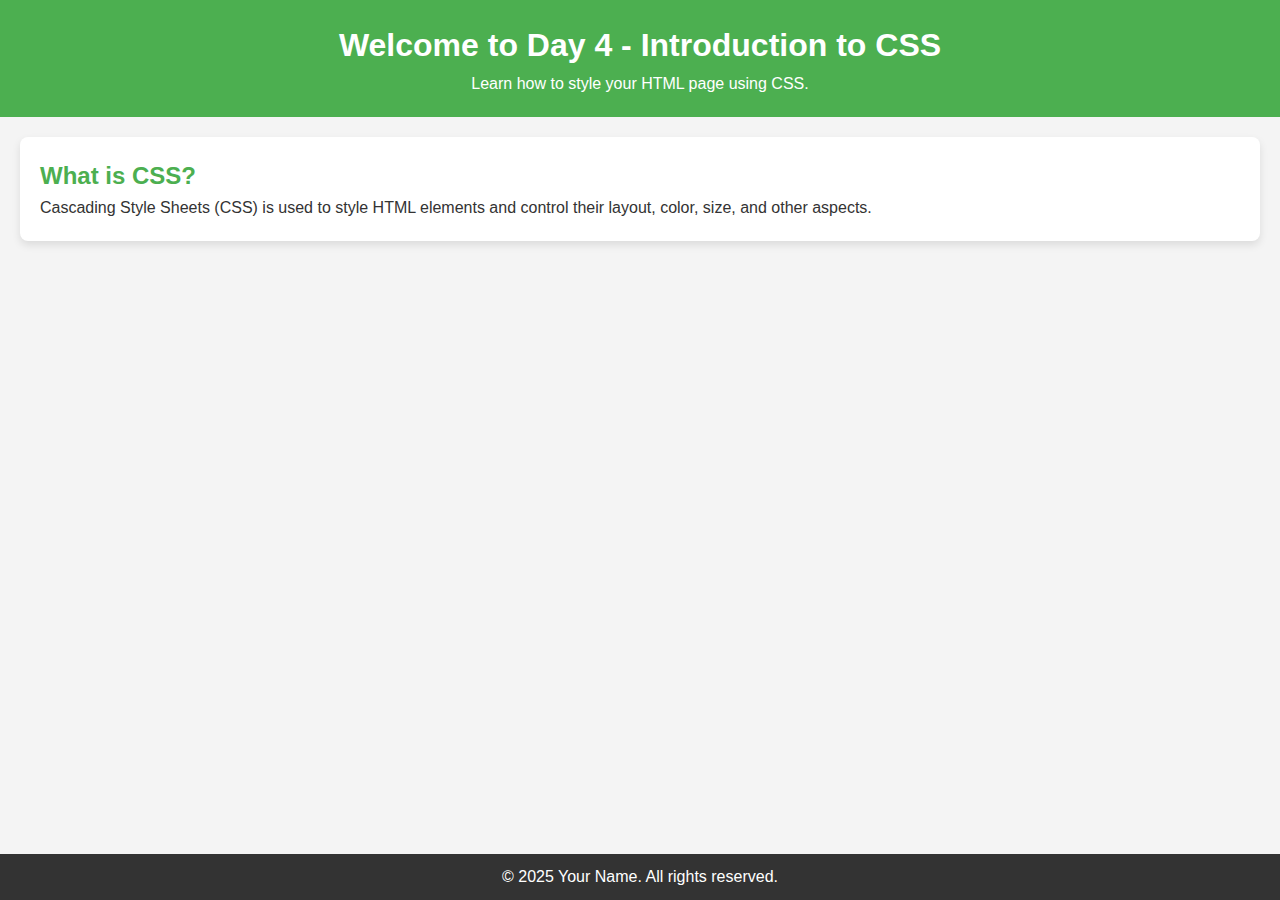
<file: day4/index.html>
<!DOCTYPE html>
<html lang="en">
<head>
    <meta charset="UTF-8">
    <meta name="viewport" content="width=device-width, initial-scale=1.0">
    <title>Day 4 - Introduction to CSS</title>
    <link rel="stylesheet" href="style.css">
</head>
<body>
    <header>
        <h1>Welcome to Day 4 - Introduction to CSS</h1>
        <p>Learn how to style your HTML page using CSS.</p>
    </header>

    <section class="content">
        <h2>What is CSS?</h2>
        <p>Cascading Style Sheets (CSS) is used to style HTML elements and control their layout, color, size, and other aspects.</p>
    </section>

    <footer>
        <p>&copy; 2025 Your Name. All rights reserved.</p>
    </footer>
</body>
</html>
</file>
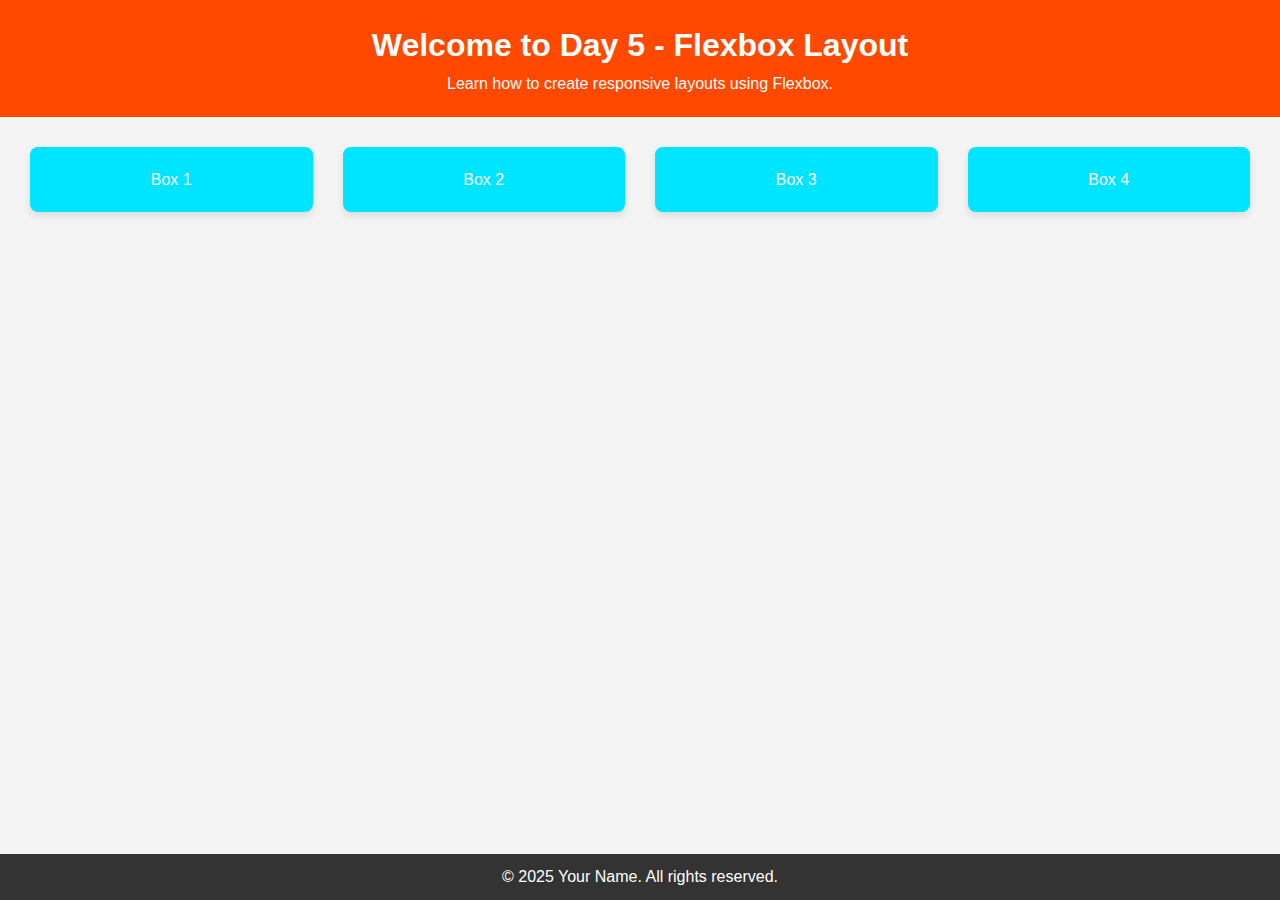
<file: day5/index.html>
<!DOCTYPE html>
<html lang="en">
<head>
    <meta charset="UTF-8">
    <meta name="viewport" content="width=device-width, initial-scale=1.0">
    <title>Day 5 - CSS Flexbox Layout</title>
    <link rel="stylesheet" href="style.css">
</head>
<body>
    <header>
        <h1>Welcome to Day 5 - Flexbox Layout</h1>
        <p>Learn how to create responsive layouts using Flexbox.</p>
    </header>

    <div class="flex-container">
        <div class="box">Box 1</div>
        <div class="box">Box 2</div>
        <div class="box">Box 3</div>
        <div class="box">Box 4</div>
    </div>

    <footer>
        <p>&copy; 2025 Your Name. All rights reserved.</p>
    </footer>
</body>
</html>
</file>
<file: day4/style.css>
/* Reset default browser styling */
* {
    margin: 0;
    padding: 0;
    box-sizing: border-box;
}

/* Body styling */
body {
    font-family: Arial, sans-serif;
    background-color: #f4f4f4;
    color: #333;
    line-height: 1.6;
}

/* Header styling */
header {
    background-color: #4CAF50;
    color: white;
    padding: 20px;
    text-align: center;
}

/* Section styling */
.content {
    padding: 20px;
    background-color: white;
    margin: 20px;
    border-radius: 8px;
    box-shadow: 0 4px 8px rgba(0, 0, 0, 0.1);
}

h2 {
    color: #4CAF50;
}

/* Footer styling */
footer {
    text-align: center;
    padding: 10px;
    background-color: #333;
    color: white;
    position: fixed;
    width: 100%;
    bottom: 0;
}
</file>
<file: day5/style.css>
/* Reset default browser styling */
* {
    margin: 0;
    padding: 0;
    box-sizing: border-box;
}

/* Body styling */
body {
    font-family: Arial, sans-serif;
    background-color: #f4f4f4;
    color: #333;
    line-height: 1.6;
}

/* Header styling */
header {
    background-color: #ff4800;
    color: white;
    padding: 20px;
    text-align: center;
}

/* Flex container styling */
.flex-container {
    display: flex;
    justify-content: space-between;
    align-items: center;
    padding: 20px;
    gap: 10px;
    flex-wrap: wrap;
}

/* Box styling */
.box {
    background-color: #00e5ff;
    color: white;
    padding: 20px;
    text-align: center;
    flex: 1;
    margin: 10px;
    border-radius: 8px;
    box-shadow: 0 4px 8px rgba(0, 0, 0, 0.1);
}

/* Footer styling */
footer {
    text-align: center;
    padding: 10px;
    background-color: #333;
    color: white;
    position: fixed;
    width: 100%;
    bottom: 0;
}
</file>
